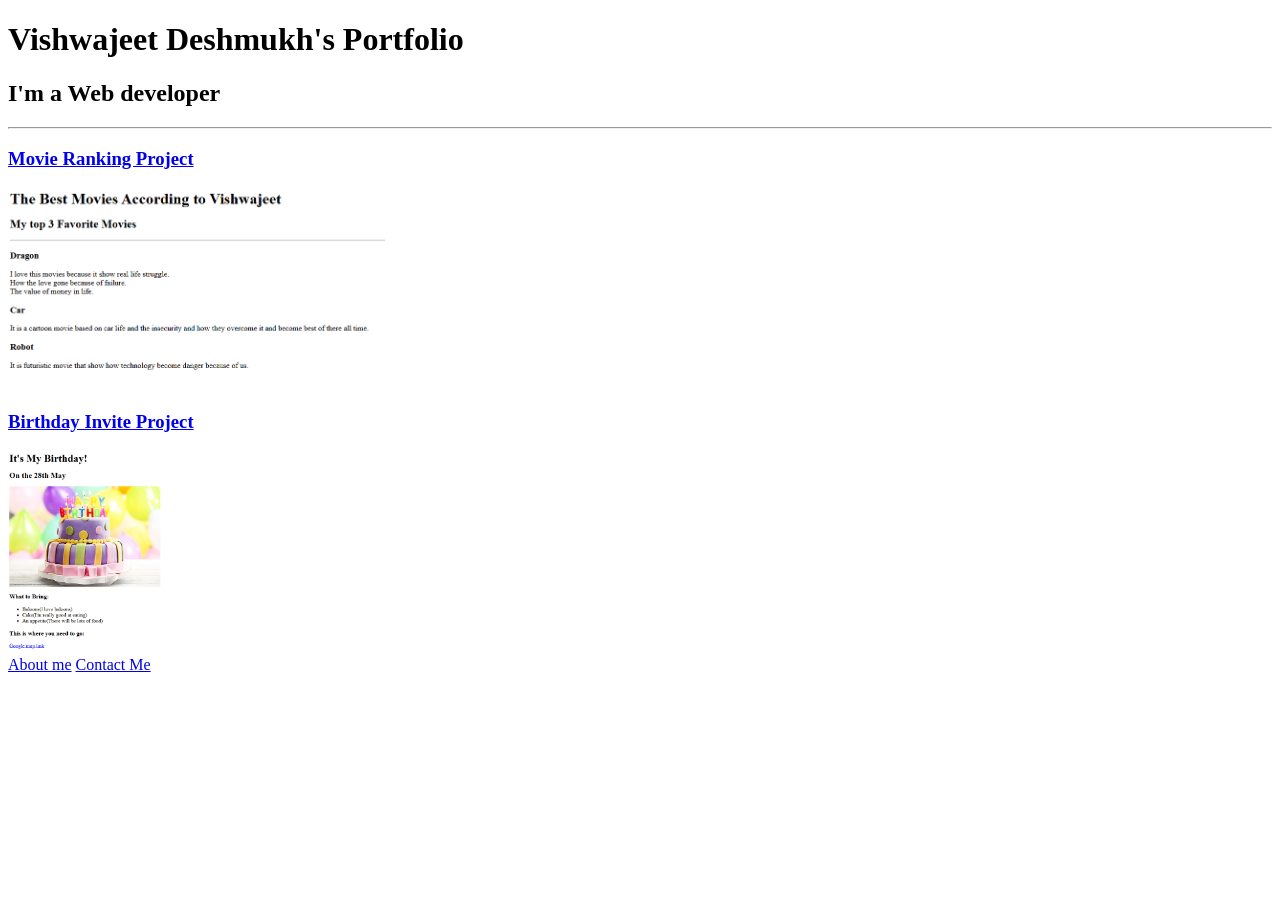
<file: 4.3 HTML Porfolio Project/index.html>
<!DOCTYPE html>
 <html lang="en">
 <head>
    <meta charset="UTF-8">
    <meta name="viewport" content="width=device-width, initial-scale=1.0">
    <title>Portfolio Website</title>
 </head>
 <body>
    <h1>Vishwajeet Deshmukh's Portfolio</h1>
        <h2>I'm a Web developer</h2>
            <hr/>
                <h3><a href="./public/movie-ranking.html">Movie Ranking Project</a></h3>
                 <img src="./assets/images/movie-ranking.png" height="200" alt="Movie Ranking Project Image"/>
                <h3><a href="./public/birthday-invite.html">Birthday Invite Project</a></h3>
                <img src="./assets/images/birthday-invite.png" height="200" alt="Birthday Invite Project Image"/>
            <br/>
        <a href="./public/about.html">About me</a>
    <a href="./public/contact.html">Contact Me</a>          
 </body>
 </html>
</file>
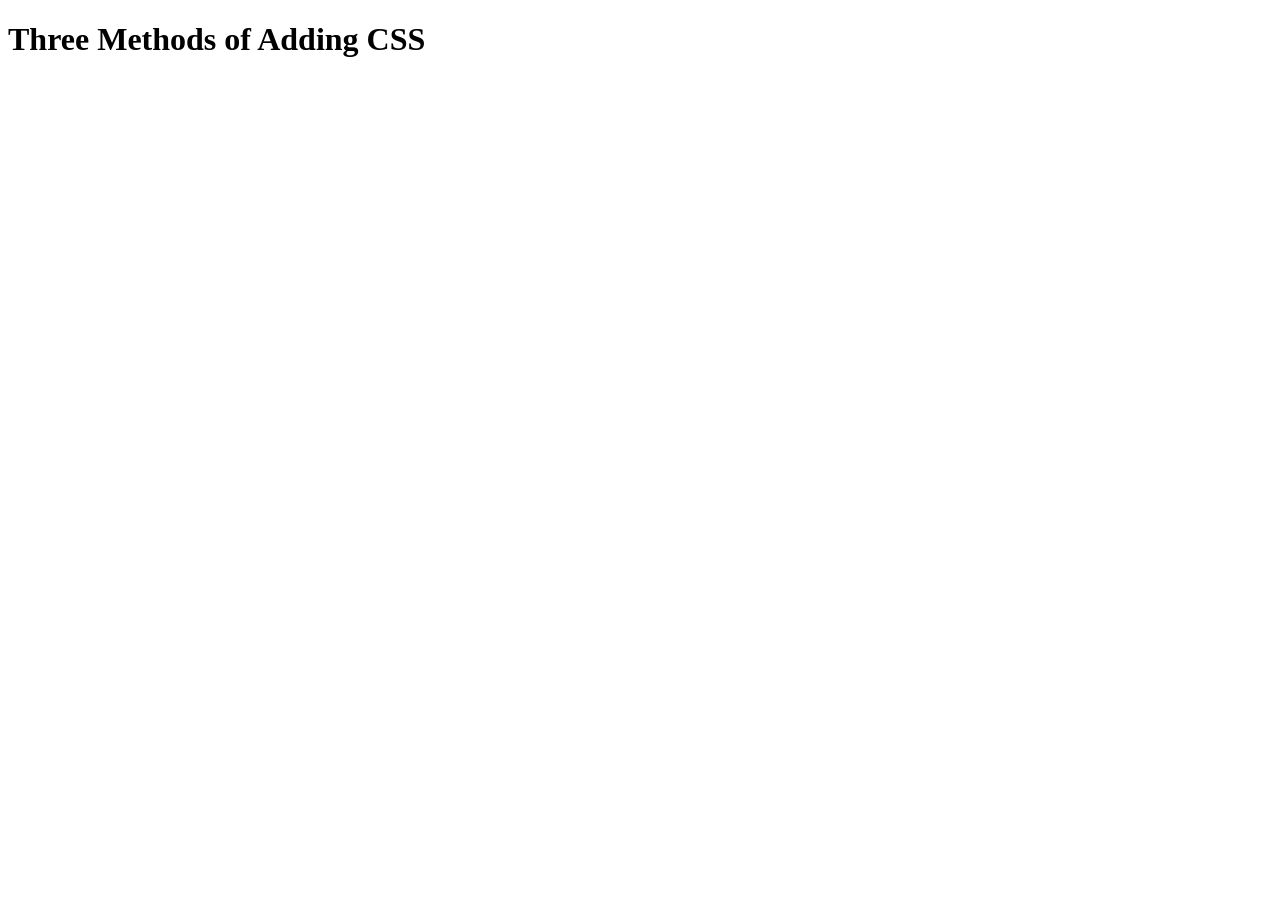
<file: 5.1. Adding CSS/index.html>
<!DOCTYPE html>
<html lang="en">

<head>
  <meta charset="UTF-8">
  <title>Adding CSS</title>
</head>

<body>
  <h1>Three Methods of Adding CSS</h1>
  <!-- Create 3 Links to The 3 Webpages: inline, internal and external -->
</body>

</html>
</file>
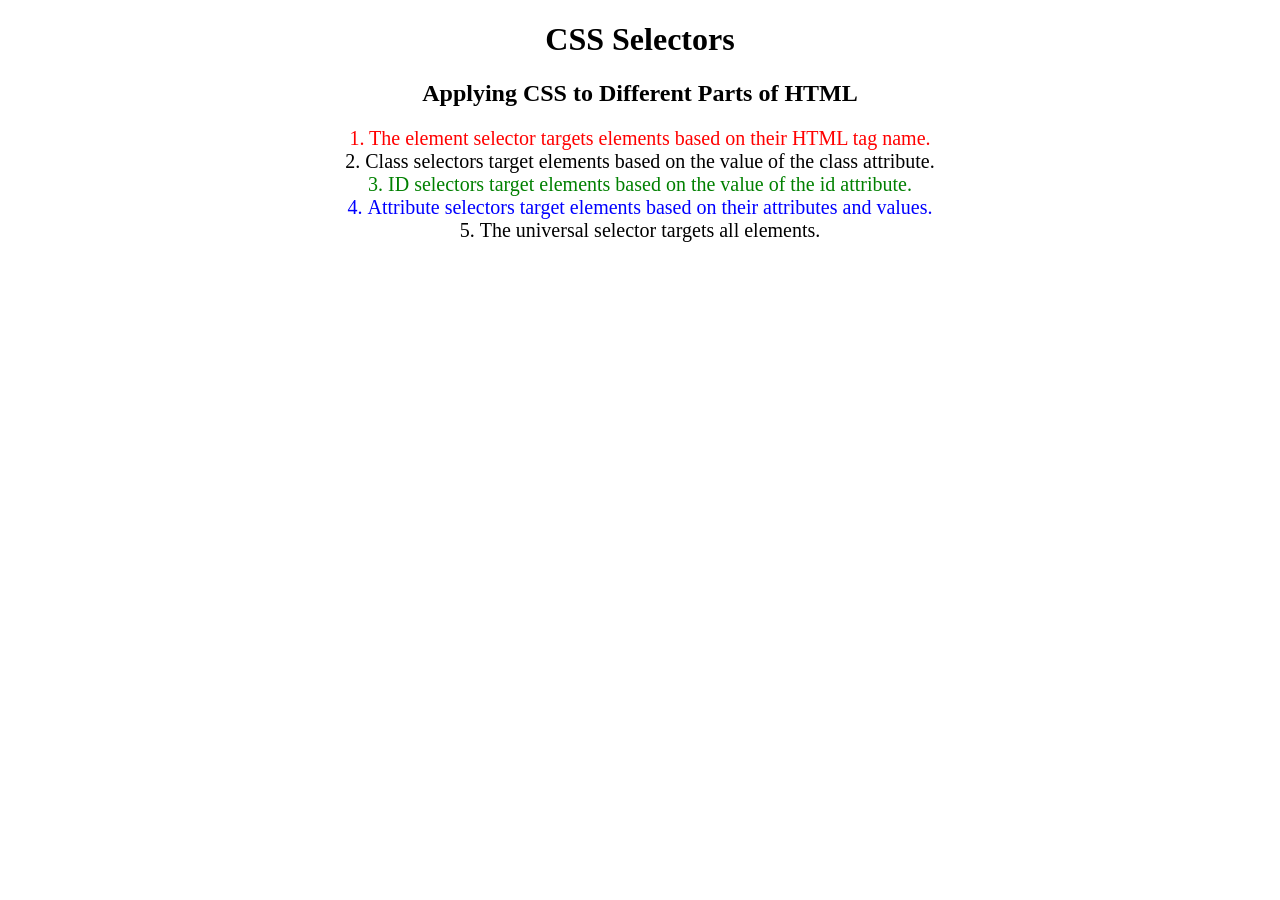
<file: 5.3 CSS Selectors/index.html>
<!DOCTYPE html>
<html lang="en">

<head>
  <meta charset="UTF-8">
  <title>CSS Selectors</title>
  <link rel="stylesheet" href="./style.css" />
</head>

<body>
  <h1>CSS Selectors</h1>
  <h2>Applying CSS to Different Parts of HTML</h2>
  <!-- TODO 1: Set the CSS for all paragraph tags to "color: red" -->
  <p class="note">1. The element selector targets elements based on their HTML tag name.</p>

  <ol>
    <!-- TODO 2: Set the CSS for all elements with a class of "note" to "font-size: 20px" -->
    <li class="note" value="2">Class selectors target elements based on the value of the class attribute.</li>

    <!-- TODO 3: Set the CSS for the element with an id of "id-selector-demo" to "color: green" -->
    <li class="note" id="id-selector-demo" value="3">ID selectors target elements based on the value of the id
      attribute.</li>

    <!-- TODO 4: Set the CSS for the li elements that have the "value" attribute set to "4" to have "color: blue" -->
    <li class="note" value="4">Attribute selectors target elements based on their attributes and values.</li>

    <!-- TODO 5: Set all elements to have "text-align: center" -->
    <li class="note" value="5">The universal selector targets all elements.</li>
  </ol>
</body>

</html>
</file>
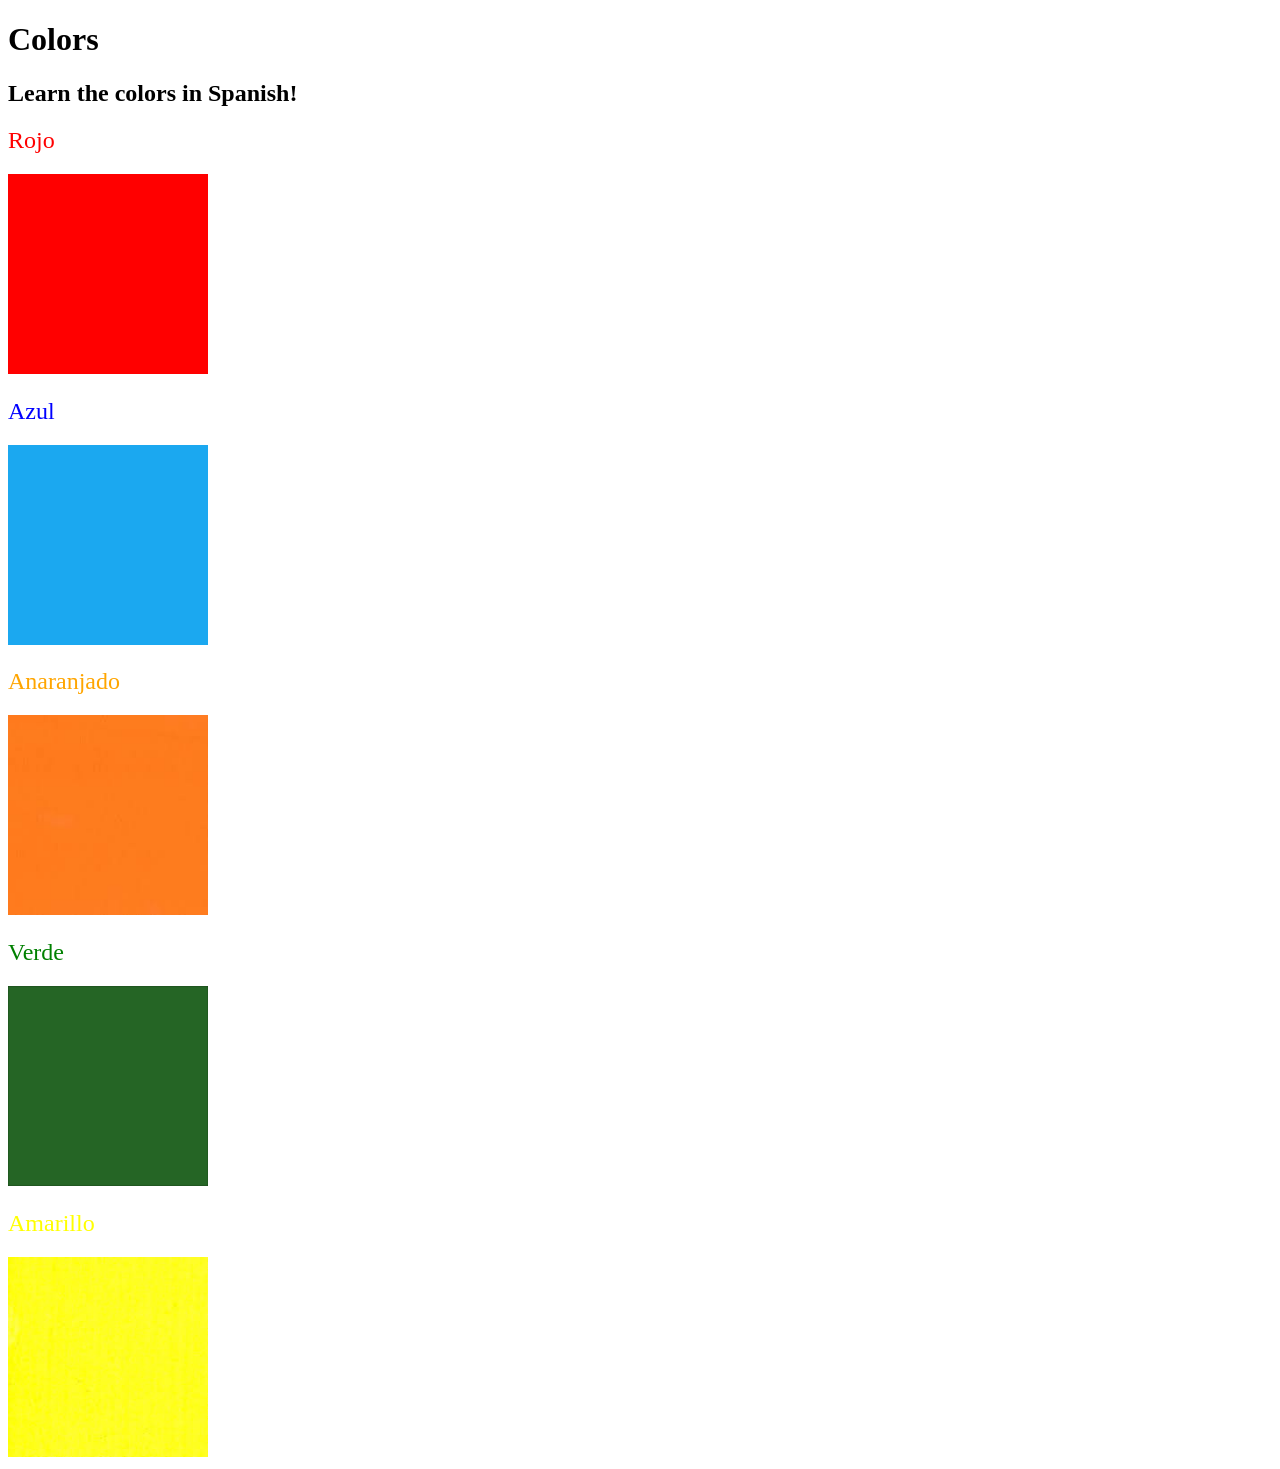
<file: 5.4+Color+Vocab+Project/index.html>
<!DOCTYPE html>
<html lang="en">
  <head>
    <meta charset="UTF-8" />
    <title>Spanish Vocabulary</title>
    <link rel="stylesheet" href="style.css" />
  </head>

  <body>
    <h1>Colors</h1>
    <h2>Learn the colors in Spanish!</h2>
    <h2 class="color-title" id="red">Rojo</h2>
    <img src="./assets/images/red.png" alt="red" />

    <h2 class="color-title" id="blue">Azul</h2>
    <img src="./assets/images/blue.png" alt="blue" />

    <h2 class="color-title" id="orange">Anaranjado</h2>
    <img src="./assets/images/orange.png" alt="orange" />

    <h2 class="color-title" id="green">Verde</h2>
    <img src="./assets/images/green.png" alt="green" />

    <h2 class="color-title" id="yellow">Amarillo</h2>
    <img src="./assets/images/yellow.png" alt="yellow" />
  </body>
</html>

<!-- 
TODOs
IMPORTANT: You should not need to make ANY CHANGES to index.html
All code should be written in your CSS file.

1. Create a CSS file and incorporate it as an external stylesheet.
2. Use CSS to style each of the color titles to meaning. 
Hint: Use the id to help if you don't know the words in spanish.
3. Use CSS to change all the color titles to have "font-weight: normal;"
4. Use CSS (not HTML) to make all the images 200px heigh and 200px wide. 
Hint: 
https://developer.mozilla.org/en-US/docs/Web/CSS/height
https://developer.mozilla.org/en-US/docs/Web/CSS/width
-->
</file>
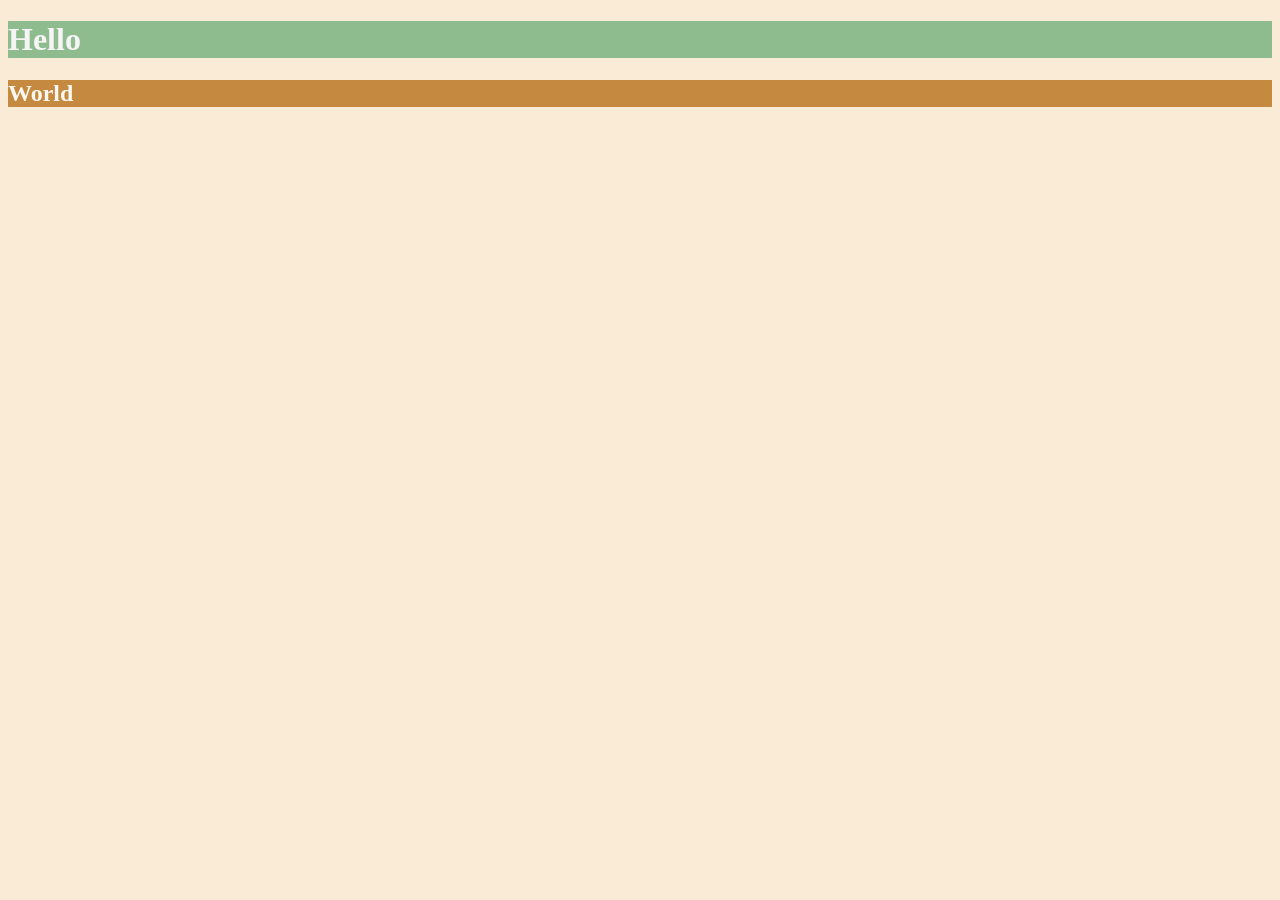
<file: 6.0 CSS Colors/index.html>
<!DOCTYPE html>
<html lang="en">

<head>
  <meta charset="UTF-8">
  <title>Colors</title>
  <style>
  /* Write your CSS code here. */
    /* 1. Make the background of the webpage "antiquewhite"
    2. Make the h1 "whitesmoke"
    3. Make the background of the h1 "darkseagreen"
    4. Make the h2 #FAF8F1
    5. Make the background of the h2 "#C58940" */
    html{
      background-color: antiquewhite;
    }
    h1{
      color:whitesmoke;
      background-color: darkseagreen;
    }
    h2{
      color:#FAF8F1;
      background-color:#C58940 ;
    }
  </style>
</head>

<body>
  <h1>Hello</h1>
  <h2>World</h2>
</body>

</html>
</file>
<file: 5.3 CSS Selectors/style.css>
ol {
  margin-left: -40px;
  margin-top: -20px;
  list-style-position: inside;
}

/* Write your CSS below, don't change the rules above. */
p{
  color:red;
}

.note{
  font-size:20px;
}

#id-selector-demo{
  color:green;
}

li[value = "4"]{
  color:blue;
}

*{
  text-align: center;
}
</file>
<file: 5.4+Color+Vocab+Project/style.css>
#red{
    color: red;
}

#blue{
    color:blue;
}

#orange{
    color:orange;
}

#green{
    color:green;
}

#yellow{
    color: yellow;
}

.color-title{
    font-weight: normal;
}

img{
    height: 200px;
    width: 200px;
}
</file>
